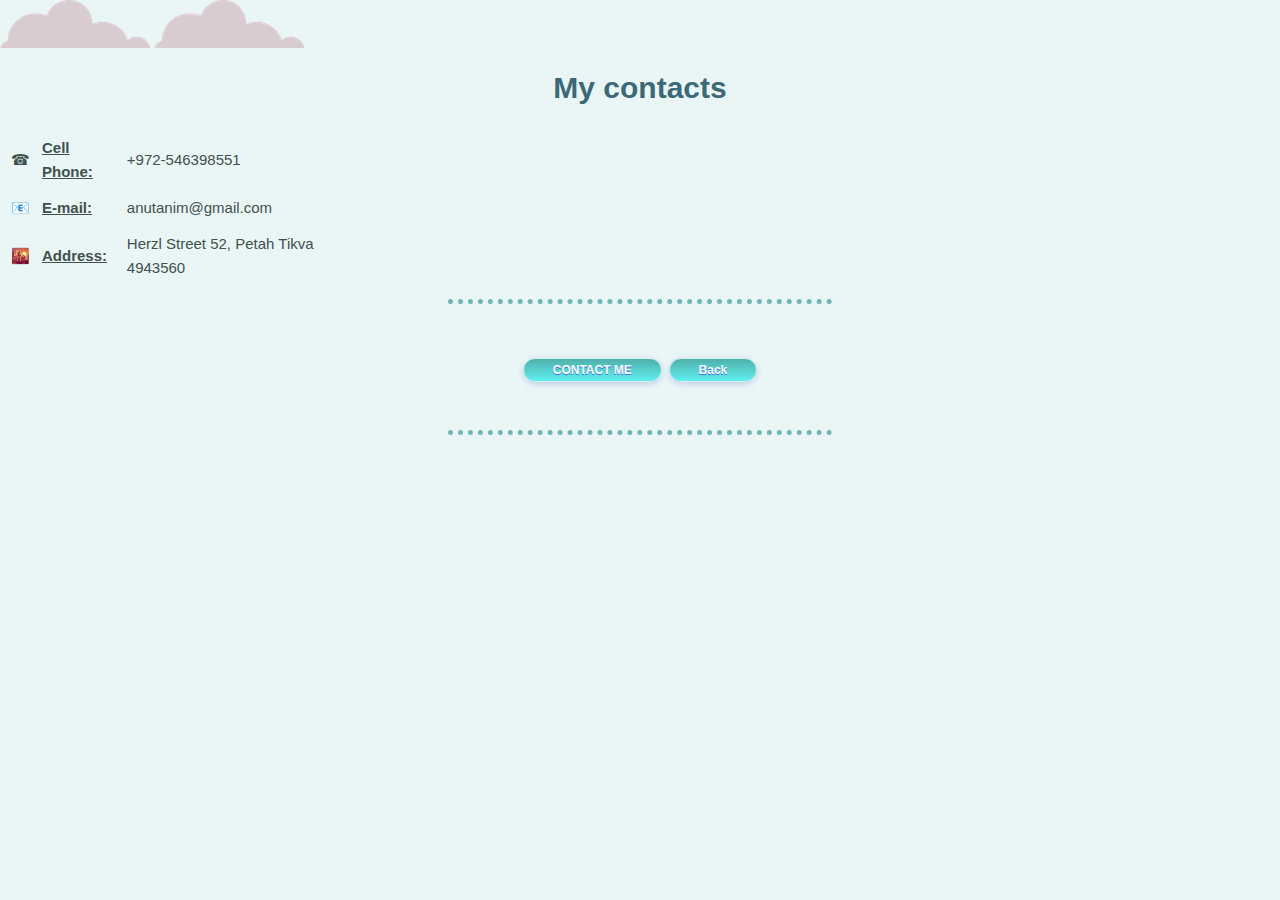
<file: contacts.html>
<!DOCTYPE html>
<html lang="en" dir="ltr">

<head>
  <meta charset="utf-8">
  <title>Anna Nim's Contact Details</title>
  <link rel="stylesheet" href="CSS\styles.css">

</head>

<body>
    <img class="first-cloud" src="Images\cloud.png" alt="cloud-img">

    <img class="second-cloud" src="Images\cloud.png" alt="cloud-img">

  <h1>My contacts</h1>
<div class="about">
</form>
<table cellspacing="10">
  <tr>
    <td>☎</td>
    <td><strong><u>Cell Phone:</u></strong></td>
    <td>+972-546398551</td>
  </tr>
  <tr>
    <td>📧</td>
    <td><strong><u>E-mail:</u></strong></td>
    <td>anutanim@gmail.com</td>
  </tr>
  <tr>
    <td>🌇</td>
    <td><strong><u>Address:</u></strong></td>
    <td>Herzl Street 52, Petah Tikva 4943560</td>
  </tr>
</table>
  </form>
</div>

<hr>



<h3>    <a class="btn" href="mailto:name@email.com">CONTACT ME</a>
 <strong><a class="btn" href="index.html">Back</a> </strong> </h3>


  <hr>

  </div>
</body>

</html>
</file>
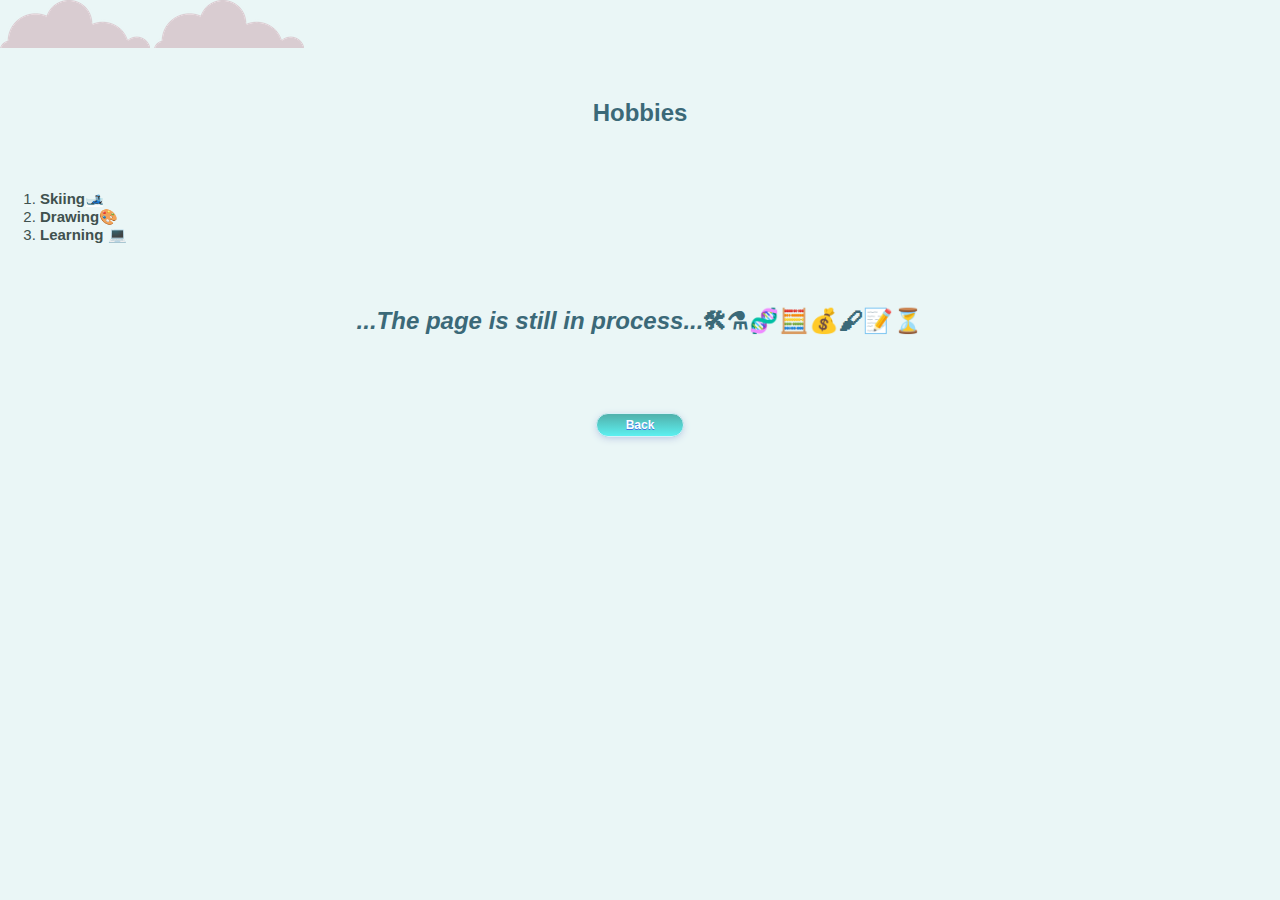
<file: hobies.html>
<!DOCTYPE html>
<html lang="en" dir="ltr">

<head>
  <meta charset="utf-8">
  <title>My hobbies</title>
  <link rel="stylesheet" href="CSS\styles.css">

</head>

<body>
  <img class="first-cloud" src="Images\cloud.png" alt="cloud-img">
  <img class="second-cloud" src="Images\cloud.png" alt="cloud-img">

  <h3>Hobbies</h3>
  <div class="about">
  
      <ol>
        <li><strong>Skiing🎿</strong></li>
        <li><strong>Drawing🎨</strong></li>
        <li><strong>Learning 💻</strong></li>
      </ol>
  </div>




  <h3><em>...The page is still in process...</em>🛠⚗🧬🧮💰🖌📝⏳</h3>
  <h3><strong><a class="btn" href="index.html">Back</a> </strong> </h3>

</body>

</html>
</file>
